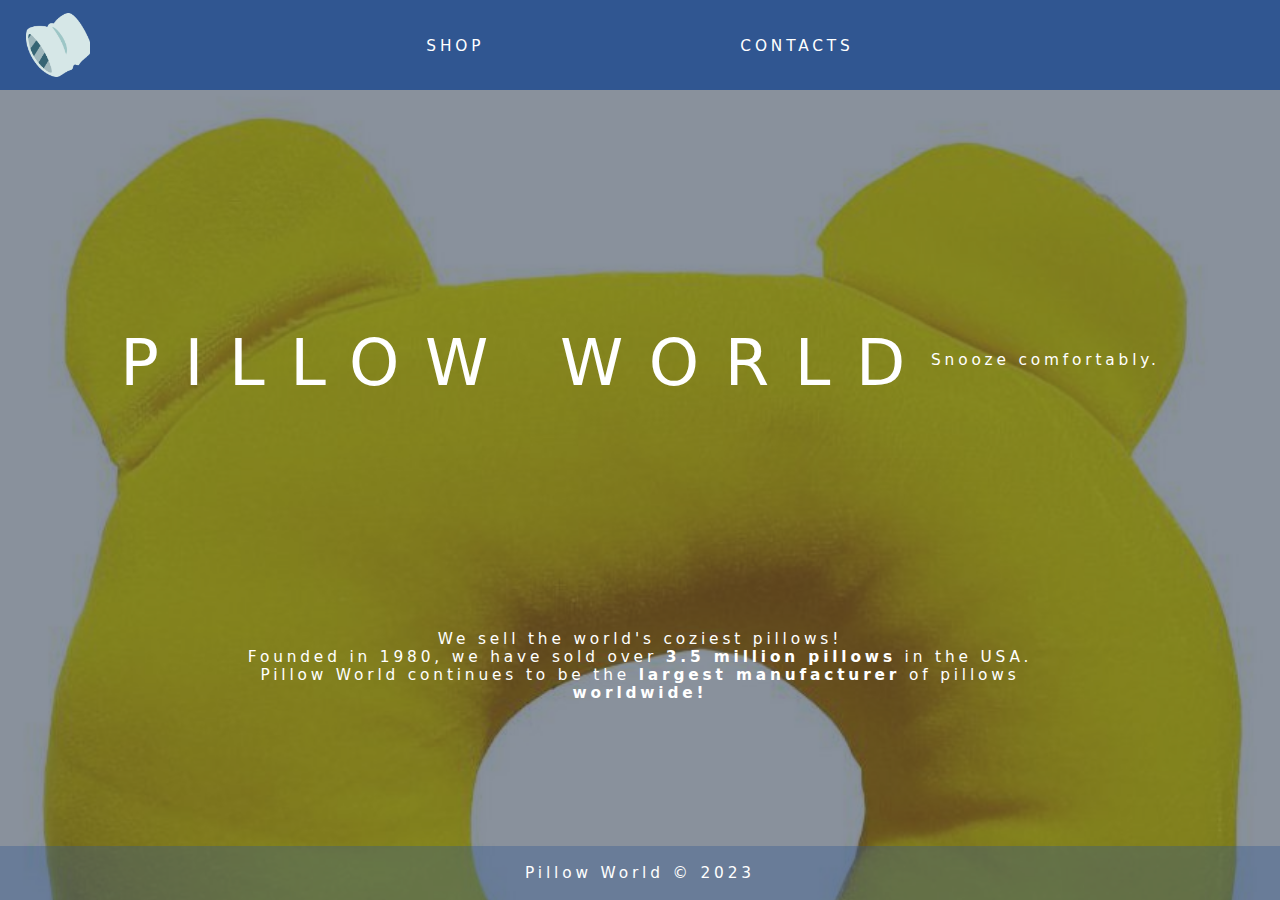
<file: index.html>
<!DOCTYPE html>
<html lang="en">
<head>
    <meta charset="UTF-8">
    <meta http-equiv="X-UA-Compatible" content="IE=edge">
    <meta name="viewport" content="width=device-width, initial-scale=1.0">
    <link rel="stylesheet" type="text/css" href="css.css">
    <title>Pillow World | Home</title>
</head>
<body>
    <div id="background"></div>
    <div id="nav">
        <div id="logo" onclick="location.href='index.html'"></div>
        <div class="category"><a href="shop.html">SHOP</a></div>
        <div class="category"><a href="contact.html">CONTACTS</a></div>
    </div>
    <div id="intro">
        <h1>PILLOW WORLD</h1>
        <p>Snooze comfortably.</p>
    </div>
    <div id="description">
        <p>We sell the world's coziest pillows!</p>
        <p>Founded in 1980, we have sold over <b>3.5 million pillows</b> in the USA.</p>
        <p>Pillow World continues to be the <b>largest manufacturer</b> of pillows <b>worldwide!</b></p>
    </div>
    <div id="footer">
        <p id = "copyright">Pillow World &copy; 2023</p>
    </div>
    <script src="pillow.js"></script>
</body>
</html>
</file>
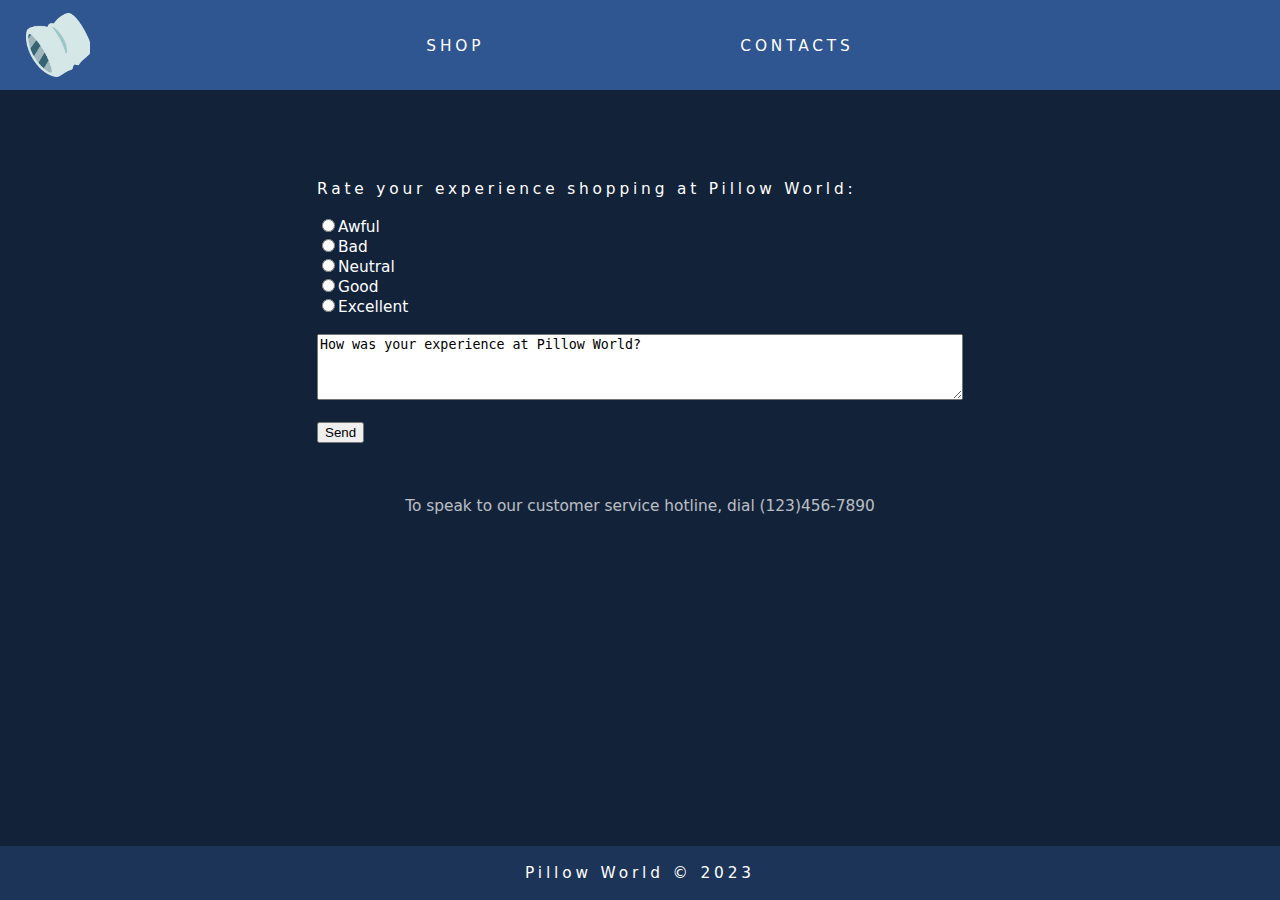
<file: contact.html>
<!DOCTYPE html>
<html lang="en">
<head>
    <meta charset="UTF-8">
    <meta http-equiv="X-UA-Compatible" content="IE=edge">
    <meta name="viewport" content="width=device-width, initial-scale=1.0">
    <link rel="stylesheet" type="text/css" href="css.css">
    <title>Pillow World | Contacts</title>
</head>
    <style>
        #content {
            width: 100%;
            height: 100%;
            display: flex;
            align-items: center;
            justify-content: center;
            flex-direction: column;
            padding-top: 10vh;
        }

        #textArea {
            width: 50vw;
        }

        @media only screen and (max-device-width: 500px)  {
            #textArea {
                width: 70vw;
            }
        }
    </style>
<body>
    <div id="nav">
        <div id="logo" onclick="location.href='index.html'"></div>
        <div class="category"><a href="shop.html">SHOP</a></div>
        <div class="category"><a href="contact.html">CONTACTS</a></div>
    </div>
    <div id = "content">
        <form class="text">
            <p>Rate your experience shopping at Pillow World:</p>
            <br />
            <input type="radio" name="rating" value="1">Awful <br/>
            <input type="radio" name="rating" value="2">Bad<br/>
            <input type="radio" name="rating" value="3">Neutral<br/>
            <input type="radio" name="rating" value="4">Good<br/>
            <input type="radio" name="rating" value="5">Excellent<br/>
            <br />
            <textarea rows='4' cols="70" id="textArea">How was your experience at Pillow World?</textarea>
            <br /><br />
            <input type="submit" value="Send">
        </form>
        <p style='letter-spacing: 0; padding-top: 6vh; opacity: 0.7;'>To speak to our customer service hotline, dial <a href="tel:(123)456-7890">(123)456-7890</a></p>
    </div>
   
    <div id="footer">
        <p id = "copyright">Pillow World &copy; 2023</p>
    </div>
</body>
</html>
</file>
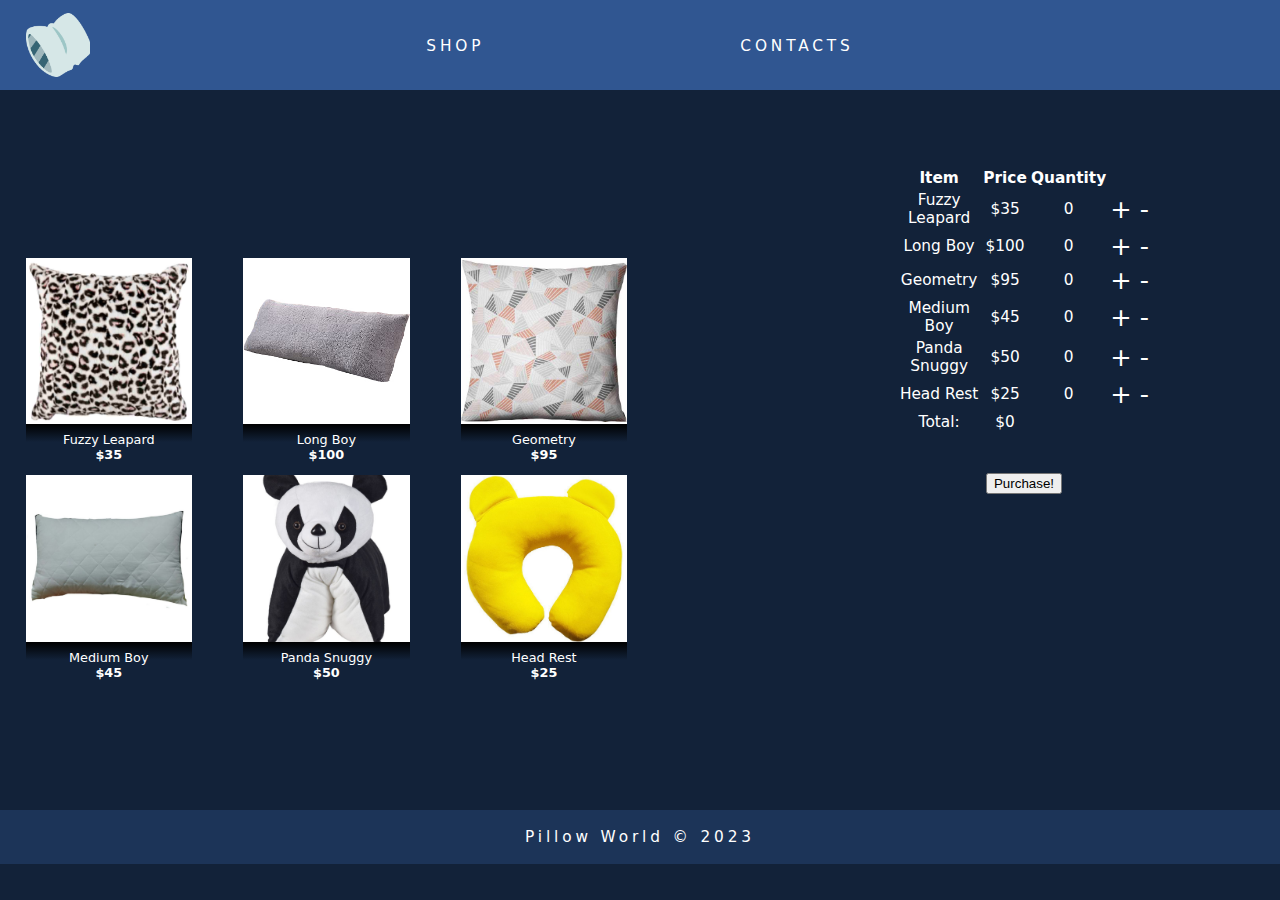
<file: shop.html>
<!DOCTYPE html>
<html lang="en">
<head>
    <meta charset="UTF-8">
    <meta http-equiv="X-UA-Compatible" content="IE=edge">
    <meta name="viewport" content="width=device-width, initial-scale=1.0">
    <title>Pillow World | Shop</title>
    <link rel="stylesheet" type="text/css" href="css.css">
    <link rel="stylesheet" type="text/css" href="shop.css">
</head>
<body>
    <div id="wholePage">
        <div id="nav">
            <div id="logo" onclick="location.href='index.html'"></div>
            <div class="category"><a href="shop.html">SHOP</a></div>
            <div class="category"><a href="contact.html">CONTACTS</a></div>
        </div>
        <div id="shop">
            <div class="row">
                <div class="item" id="first">
                    <div class="caption">
                        Fuzzy Leapard<br />
                        <b>$35</b>
                    </div>
                    <div class="shadow"></div>
                </div>
                <div class="item" id="second">
                    <div class="caption">
                        Long Boy<br />
                        <b>$100</b>
                    </div>
                    <div class="shadow"></div>
                </div>
                <div class="item" id="third">
                    <div class="caption">
                        Geometry<br />
                        <b>$95</b>
                    </div>
                    <div class="shadow"></div>
                </div>
            </div>
            <div class="row">
                <div class="item" id="fourth">
                    <div class="caption">
                        Medium Boy<br />
                        <b>$45</b>
                    </div>
                    <div class="shadow"></div>
                </div>
                <div class="item" id="fifth">
                    <div class="caption">
                        Panda Snuggy<br />
                        <b>$50</b>
                    </div>
                    <div class="shadow"></div>
                </div>
                <div class="item" id="sixth">
                    <div class="caption">
                        Head Rest<br />
                        <b>$25</b>
                    </div>
                    <div class="shadow"></div>
                </div>
            </div>
        </div>
        <div id="buying">
            <table class="text">
                <tr>
                  <th>Item</th>
                  <th>Price</th>
                  <th>Quantity</th>
                  <th>&nbsp;</th>
                </tr>
                <tr>
                  <td>Fuzzy Leapard</td>
                  <td>$35</td>
                  <td>0</td>
                  <td class="quantity"><span>+</span>&nbsp;<span>-</span></td>
                </tr>
                <tr>
                    <td>Long Boy</td>
                    <td>$100</td>
                    <td>0</td>
                    <td class="quantity"><span>+</span>&nbsp;<span>-</span></td>
                </tr>
                <tr>
                    <td>Geometry</td>
                    <td>$95</td>
                    <td>0</td>
                    <td class="quantity"><span>+</span>&nbsp;<span>-</span></td>
                </tr>
                <tr>
                    <td>Medium Boy</td>
                    <td>$45</td>
                    <td>0</td>
                    <td class="quantity"><span>+</span>&nbsp;<span>-</span></td>
                </tr>
                <tr>
                    <td>Panda Snuggy</td>
                    <td>$50</td>
                    <td>0</td>
                    <td class="quantity"><span>+</span>&nbsp;<span>-</span></td>
                </tr>
                <tr>
                    <td>Head Rest</td>
                    <td>$25</td>
                    <td>0</td>
                    <td class="quantity"><span>+</span>&nbsp;<span>-</span></td>
                </tr>
                <tr colspan="2">
                    <td>Total: </td>
                    <td id="totalPrice">$0</td>
                </tr>
            </table>
              <button id="purchase">Purchase!</button>
        </div>
        <div id="footer">
            <p id = "copyright">Pillow World &copy; 2023</p>
        </div>
    </div>
    <script src="shop.js"></script>
</body>
</html>
</file>
<file: css.css>
html, body {
    width: 100%;
    margin: 0;
    background-color: rgb(18, 34, 57);
    z-index: 0;
}

#nav {
    width: 100%;
    height: 7vw;
    background-color: rgb(48, 86, 145);
    display: flex;
    flex-direction: row;
    justify-content: center;
    -ms-flex-align: center;
    align-items: center;
    position: relative;
    z-index: 10;
}

#logo {
    position: absolute;
    left: 2vw;
    width: 5vw;
    height: 5vw;
    background-image: url('images/logo.png');
    background-size: cover;
    transition-duration: 0.5s;
}

#logo:hover {
    width: 6vw;
    height: 6vw;
}

.category {
    padding-top: 1vw;
    margin-left: 10vw;
    margin-right: 10vw;
    font-size: 1.2vw;
    letter-spacing: 0.3vw;
    height: 2vw;
    color: white;
    border-width: 0px 0px 3px 0px;
    border-color: rgb(48, 86, 145);
    border-style: dotted;
    transition-duration: 1s;
    font-family: system-ui, -apple-system, BlinkMacSystemFont, 'Segoe UI', Roboto, Oxygen, Ubuntu, Cantarell, 'Open Sans', 'Helvetica Neue', sans-serif;
}

.category:hover {
    border-color: white;
}

#intro {
    width: 100%;
    height: 60vh;
    text-align: center;
    align-items: center;
    display: flex;
    justify-content: center;
    z-index: 5;
}

#footer {
    position: absolute;
    bottom: 0;
    width: 100%;
    height: 6vh;
    background-color: rgba(48, 87, 145, 0.355);
    color: rgb(104, 136, 183);
    text-align: center;
    text-justify: distribute-all-lines;
    z-index: 5;
}

p, h1, .text, .caption {
    color: white;
    font-family: system-ui, -apple-system, BlinkMacSystemFont, 'Segoe UI', Roboto, Oxygen, Ubuntu, Cantarell, 'Open Sans', 'Helvetica Neue', sans-serif;
    z-index: 5;
}

.text {
    font-size: 1.2vw;
}

#description {
    position: relative;
    width: 70%;
    margin: auto;
    text-align: center;
    align-items: center;
    z-index: 5;
}

p {
    margin: 0;
    padding: 0;
    letter-spacing: 0.3vw;
    font-size: 1.2vw;
}

h1 {
    font-size: 5vw;
    letter-spacing: 2vw;
    font-weight: 100;
    margin-bottom: 4vh;
}

#copyright {
    position: relative;
    top: 2vh;
}

#pillowSlider {
    width: 50vw;
    height: 30vh;
}

#background {
    position: absolute;
    top: 0;
    width: 100%;
    height: 100vh;
    opacity: 50%;
    background-size: cover;
    z-index: 1;
    background-repeat: no-repeat;
}

a {
    color: white;
    text-decoration: none;
}

@media only screen and (max-device-width: 500px)  {
    #nav {
        height: 10vh;
    }
    .category {
        font-size: 3vw;
        padding-bottom: 1vw;
    }

    .category:hover {
        border-color: rgb(48, 86, 145);;
    }

    p, .text {
        font-size: 3vw;
    }
}

@keyframes slide {
    0% {
        opacity: 0%;
    }
    20% {
        opacity: 50%;
    }
    80% {
        opacity: 50%;
    }
    100% {
        opacity: 0%;
    }
}
</file>
<file: shop.css>
#shop {
    position: relative;
    left: 0;
    width: 70%;
    height: 80vh;
    display: flex;
    flex-direction: column;
    justify-content: center;
}

#nav {
    position: -webkit-sticky;
    position: sticky;
    top: 0;
}

.row {
    display: flex;
    flex-direction: row;
    align-items: center;
    align-content: center;
}

.item {
    position: relative;
    margin: 2vw;
    width: 13vw;
    height: 13vw;
    background-size: 100%;
    background-repeat: no-repeat;
    background-position: center;
    transition-duration: 1s;
    background-color: rgb(255, 255, 255);
    text-align: center;
    text-justify:auto;
}

.shadow {
    position: absolute;
    bottom: -2vh;
    width: 100%;
    height: 2vh;
    background-image: linear-gradient(to bottom, rgb(0, 0, 0), rgba(0, 0, 0, 0));
}

.caption {
    width: 100%;
    position: absolute;
    bottom: -3vw;
    font-size: 1vw;
}

.item:hover {
    background-size: 200%;
}

#first {
    background-image: url('images/fuzzy-leopard-pillows.jpg');
}

#second {
    background-image: url('images/couchpillow.jpg');
}

#third {
    background-image: url('images/geometric-throw-pillow-071116-1014-01a-800x608.jpg');
}

#fourth {
    background-image: url('images/Bombay-Dyeing-Single-Fibre-Pillow-SDL999752025-4-22bc1.jpg')
}

#fifth {
    background-image: url('images/Ultra-Folding-Pillow-Panda-17x13-SDL233111282-2-7c44a.jpg')
}

#sixth {
    background-image: url('images/R.jpg')
}

table {
    margin-bottom: 3vw;
    width: 20vw;
}

#buying {
    position: absolute;
    top: 0;
    right: 0;
    display: flex;
    flex-direction: column;
    justify-content: center;
    align-items: center;
    margin: 10vw;
    margin-top: 13vw;
}

table td {
    text-align: center;
}

.quantity {
    font-size: 2vw;
}

#purchase {
    display: table;
}

#wholePage {
    width: 100%;
    display: table;
}

#footer {
    position: relative;
    bottom: 0;
    margin: 0;
    padding: 0;
}

@media only screen and (max-device-width: 600px)  {
    .row {
        flex-direction: column;
    }
    .item {
        width: 50vw;
        height: 50vw;
        margin: 10vw;
    }

    #shop {
        display: table;
        width: 100%;
    }

    .caption {
        bottom: -10vw;
        font-size: 2vw;
    }

    #buying {
        position: relative;
        margin: auto;
        right: auto;
        top: auto;
    }

    .quantity {
        font-size: 4vw;
    }
}
</file>
